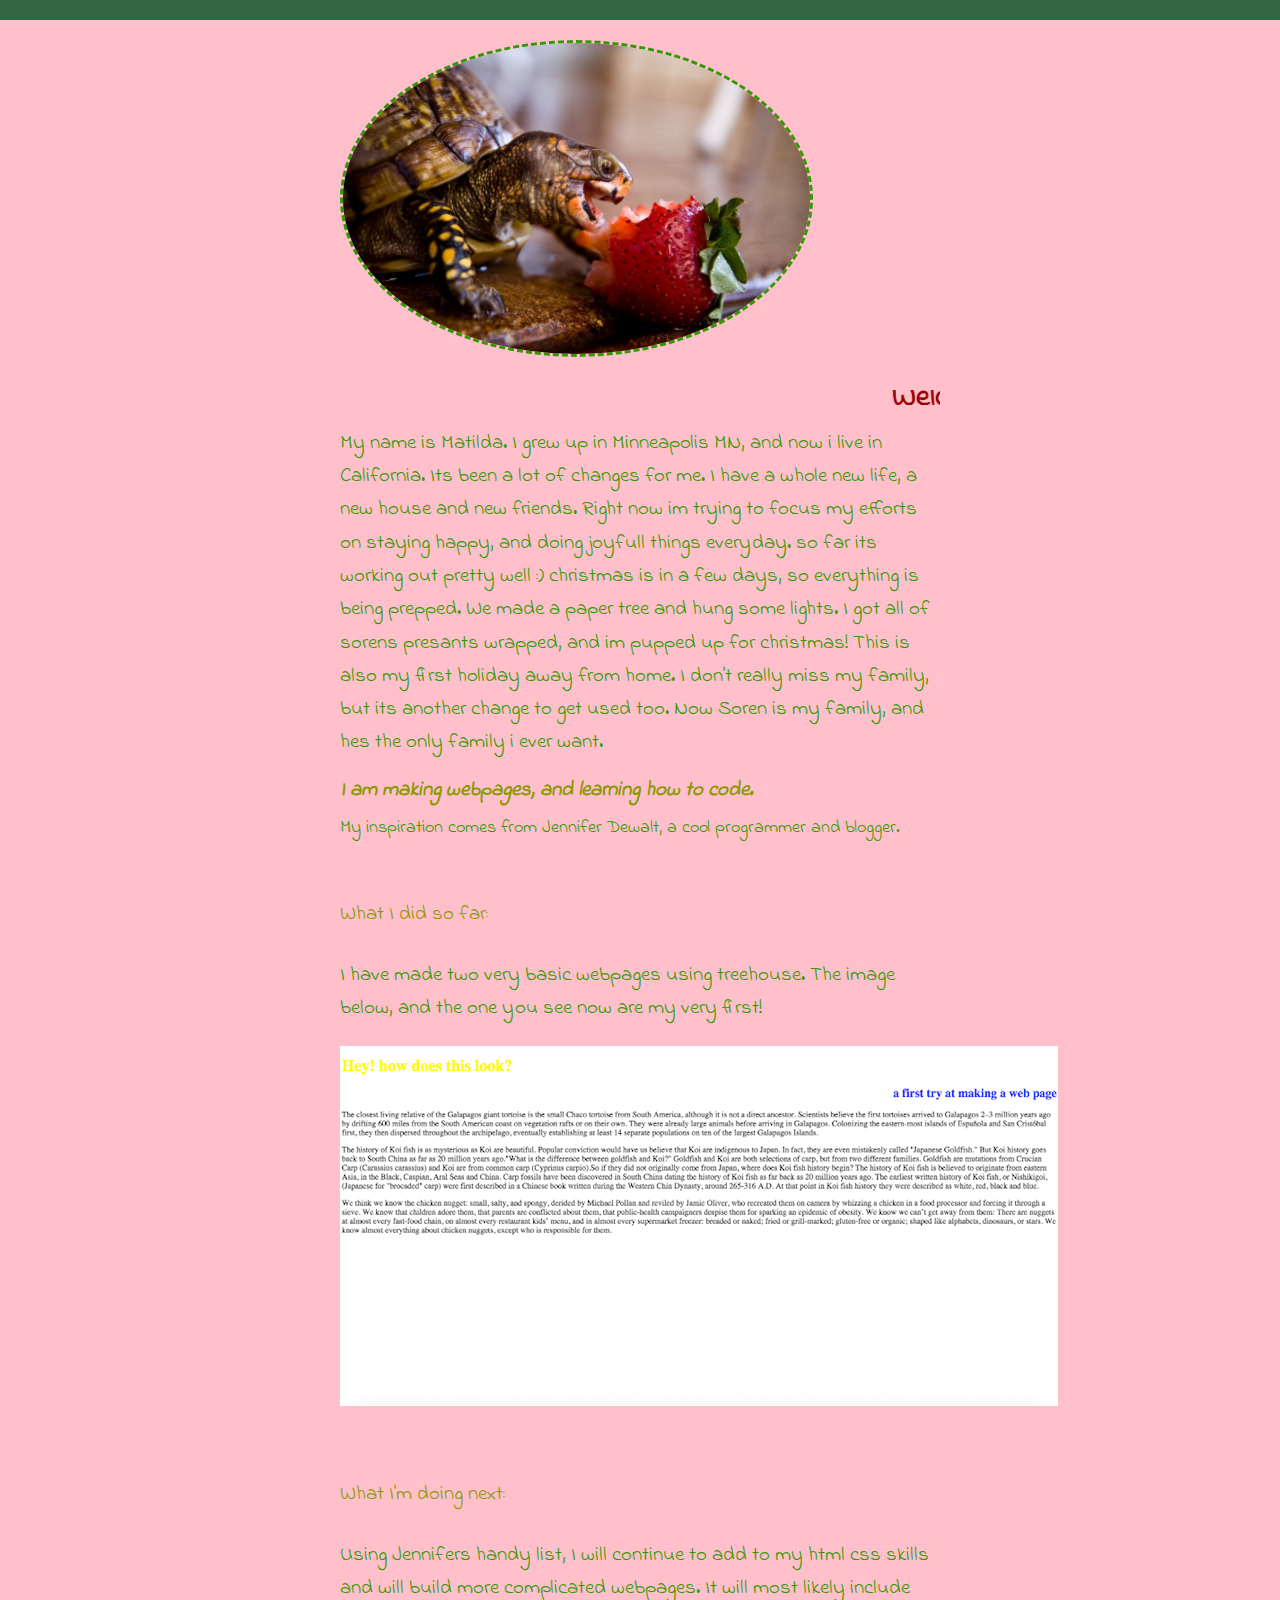
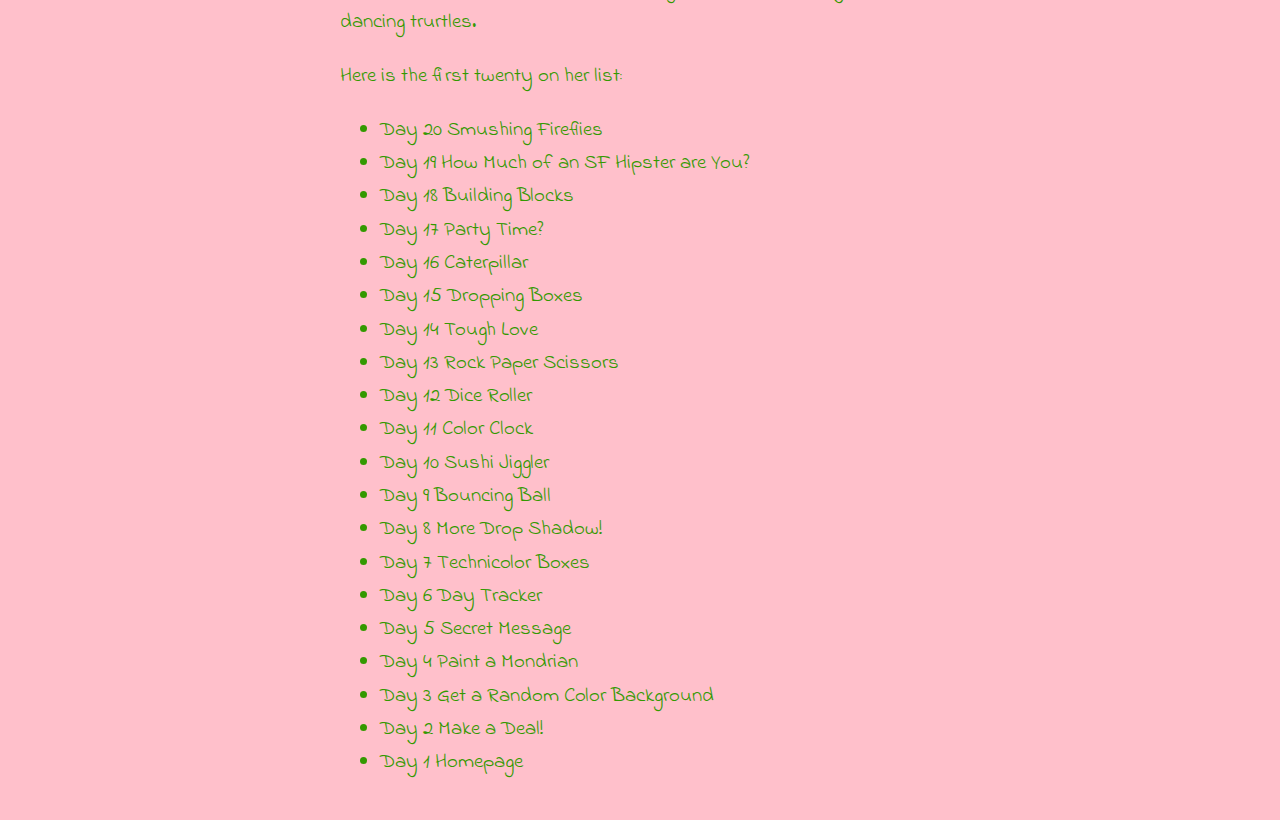
<file: index.html>
<!DOCTYPE html>
<html lang="en">
	<head>
    <meta charset="utf-8">
    <title>Matilda | Hompage </title>
    <link href="https://fonts.googleapis.com/css?family=Indie+Flower" rel="stylesheet" type="text/css" />
    <link href="style.css" rel="stylesheet" />
  </head>   
  <body> 
    <img class="round-image" src="matilda2.jpg" alt="Matilda">
	  
    <h1>    <marquee behavior="scroll"
direction="left">Welcome to my home page! I like turtles, chicken and snuggles </marquee> </h1>
      <p>My name is Matilda. I grew up in Minneapolis MN, and now i live in California. Its been a lot of changes for me. I have a whole new life, a new house and new friends. Right now im trying to focus my efforts on staying happy, and doing joyfull things everyday. so far its working out pretty well :) christmas is in a few days, so everything is being prepped. We made a paper tree and hung some lights. I got all of sorens presants wrapped, and im pupped up for christmas! This is also my first holiday away from home. I don't really miss my family, but its another change to get used too. Now Soren is my family, and hes the only family i ever want.</p>
	   
    <h2>I am making webpages, and learning how to code. </h2>
	 
    <h3>My inspiration comes from Jennifer Dewalt, a cool programmer and blogger.</h3>
    
	  <h4>What I did so far:</h4>
	     <p>I have made two very basic webpages using treehouse. The image below, and the one you see now are my very first!</p>
   <a href> <img class="webpage" src="firstwebpage.png" alt="Matilda"> <a/>
      <h4>What I'm doing next:</h4>  
        <p> Using Jennifers handy list, I will continue to add to my html css skills and will build more complicated webpages. It will most likely include dancing trurtles. </p>
    <p> Here is the first twenty on her list:
<ul> 
<li>Day 20 Smushing Fireflies</li>
<li>Day 19 How Much of an SF Hipster are You?</li>
<li>Day 18 Building Blocks</li>
<li>Day 17 Party Time?</li>
<li>Day 16 Caterpillar</li>
<li>Day 15 Dropping Boxes</li>
<li>Day 14 Tough Love</li>
<li>Day 13 Rock Paper Scissors</li>
<li>Day 12 Dice Roller</li>
<li>Day 11 Color Clock</li>
<li>Day 10 Sushi Jiggler</li>
<li>Day 9 Bouncing Ball</li>
<li>Day 8 More Drop Shadow!</li>
<li>Day 7 Technicolor Boxes</li>
<li>Day 6 Day Tracker</li>
<li>Day 5 Secret Message</li>
<li>Day 4 Paint a Mondrian</li>
<li>Day 3 Get a Random Color Background</li>
<li>Day 2 Make a Deal!</li>
<li>Day 1 Homepage</li>
    </ul>
  
  </p>
	

    
  </body>
</html>
</file>
<file: style.css>
html {
  background-color: pink;
	border-top: 20px solid #364;
}

body {
	max-width: 600px;
	margin: 0 auto;
	padding: 20px 20px;
	font-size: 1.3em;
	line-height: 1.6em;
  font-family:'Indie Flower', cursive;
	color: #390;
	font-weight: 300;
}

h1 {
	font-size: 1.5em;
	line-height: .5em;
	color: #900;
}

h2 {
	font-size: 1em;
	line-height: 1em;
	font-style: oblique;
	color: #890;

}

h3 {
	font-size: .875em;
	line-height: 1em;
	font-weight: normal;
}

h4 {
	margin-top: 60px;
	font-weight: 500;
  color: #890;
}

.round-image {
	border-radius: 100%;
	max-width: 467px;
  border-style:dashed;
}
</file>
